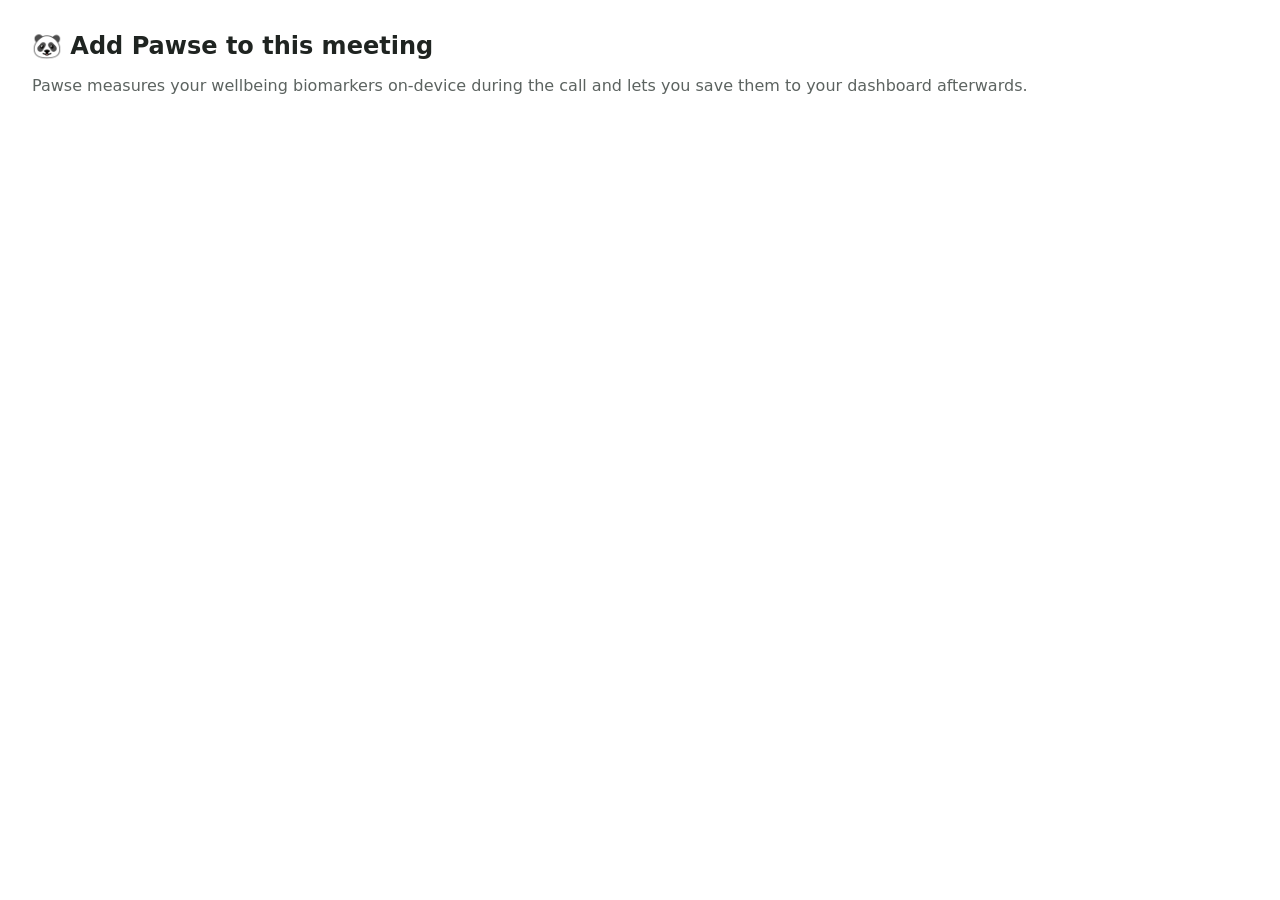
<file: app/teamsapp/config.html>
<!DOCTYPE html>
<html lang="en">
<head>
  <meta charset="UTF-8" />
  <meta name="viewport" content="width=device-width, initial-scale=1.0" />
  <title>Configure Pawse</title>
  <script src="https://res.cdn.office.net/teams-js/2.24.0/js/MicrosoftTeams.min.js"
          crossorigin="anonymous"></script>
  <style>
    body { font-family: "Segoe UI", system-ui, sans-serif; padding: 24px; color: #1f2421; }
    h2 { margin: 0 0 8px; }
    p { color: #5c6360; }
  </style>
</head>
<body>
  <h2>🐼 Add Pawse to this meeting</h2>
  <p>Pawse measures your wellbeing biomarkers on-device during the call and lets you
     save them to your dashboard afterwards.</p>
  <script>
    microsoftTeams.app.initialize().then(function () {
      microsoftTeams.pages.config.registerOnSaveHandler(function (saveEvent) {
        microsoftTeams.pages.config.setConfig({
          entityId: "pawse-capture",
          contentUrl: window.location.origin + "/teamsapp/meetingpanel.html",
          websiteUrl: window.location.origin + "/teamsapp/meetingpanel.html",
          suggestedDisplayName: "Pawse",
        }).then(function () { saveEvent.notifySuccess(); });
      });
      microsoftTeams.pages.config.setValidityState(true);
    });
  </script>
</body>
</html>
</file>
